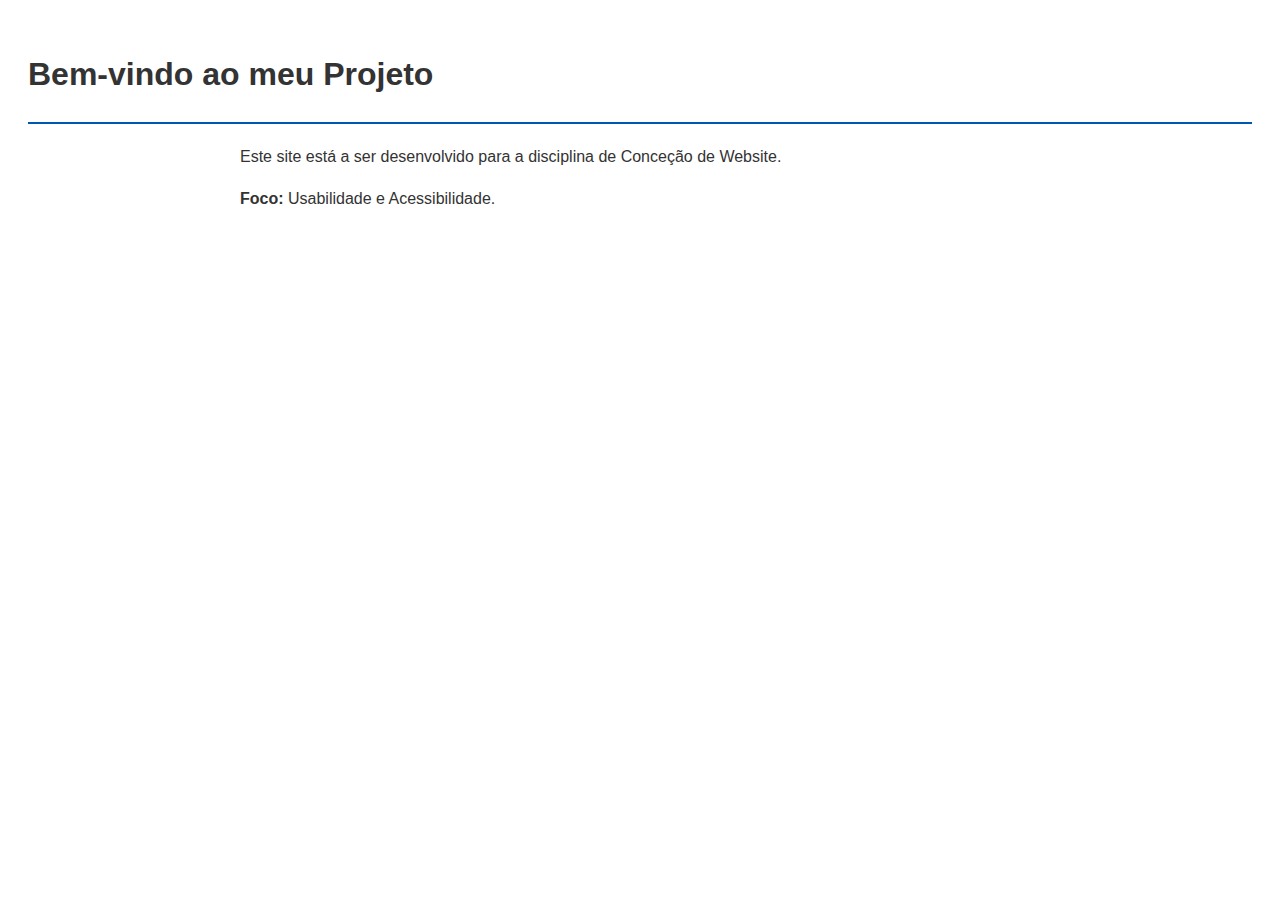
<file: index.html>
<!DOCTYPE html>
<html lang="pt">
<head>
    <meta charset="UTF-8">
    <meta name="viewport" content="width=device-width, initial-scale=1.0">
    <title>Projeto de Conceção Web - Carina Rocha</title>
    <style>
        /* CSS básico para usabilidade: cores legíveis e letra clara */
        body { font-family: sans-serif; line-height: 1.6; padding: 20px; color: #333; }
        header { border-bottom: 2px solid #0056b3; margin-bottom: 20px; }
        main { max-width: 800px; margin: auto; }
    </style>
</head>
<body>
    <header>
        <h1>Bem-vindo ao meu Projeto</h1>
    </header>
    <main>
        <p>Este site está a ser desenvolvido para a disciplina de Conceção de Website.</p>
        <p><strong>Foco:</strong> Usabilidade e Acessibilidade.</p>
    </main>
</body>
</html>
</file>
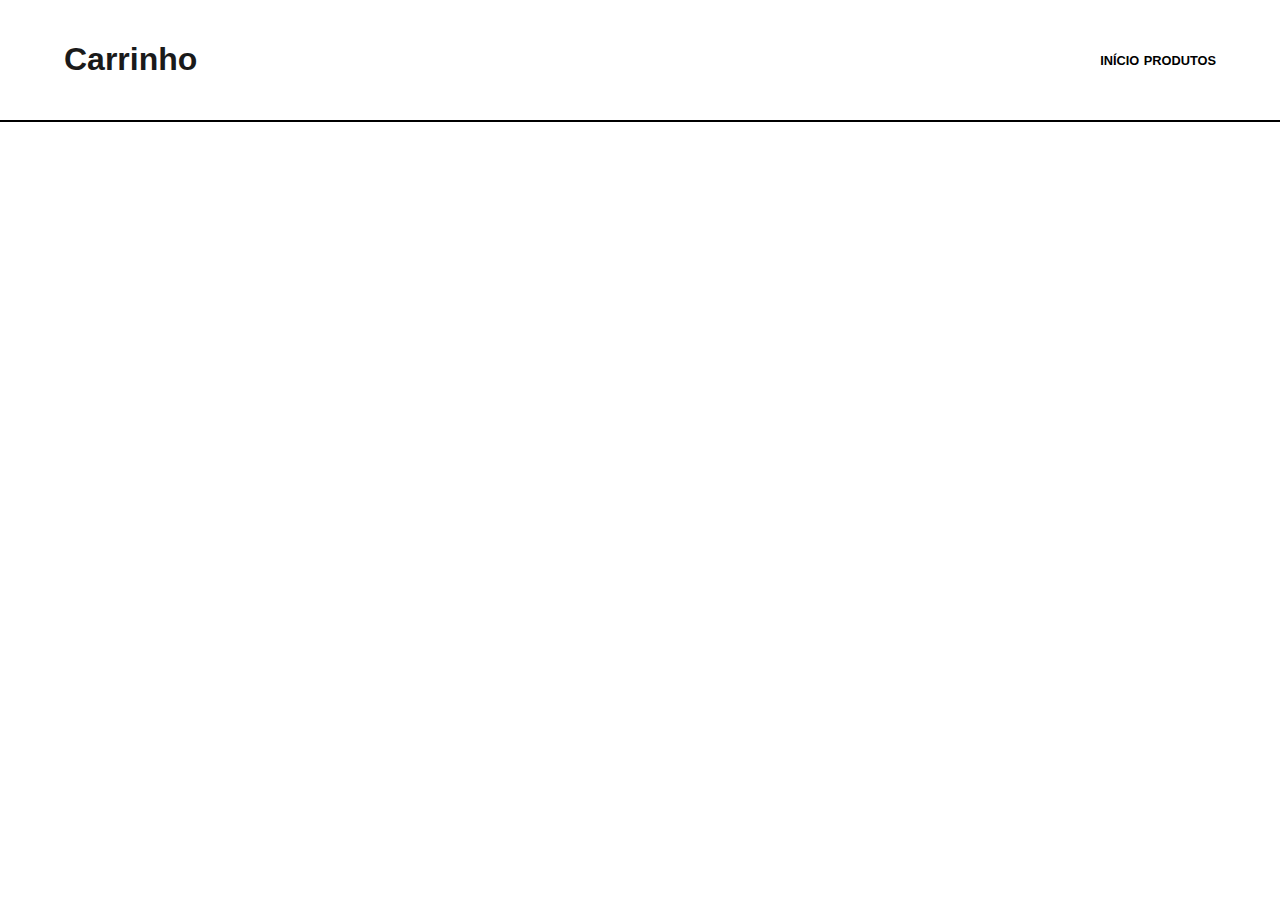
<file: carrinho.html>
<!DOCTYPE html>
<html lang="pt">
<head>
    <meta charset="UTF-8">
    <title>Carrinho</title>
    <link rel="stylesheet" href="style.css">
</head>
<body>

<header>
    <h1>Carrinho</h1>
    <nav>
        <a href="index.html">Início</a>
        <a href="produtos.html">Produtos</a>
    </nav>
</header>

<section id="lista-carrinho"></section>
<h2 id="total"></h2>

<script src="script.js"></script>
</body>
</html>
</file>
<file: style.css>
/* Estilo Sephora - Luxo Minimalista */
:root {
    --preto: #000000;
    --rosa: #e5007e;
    --cinza: #f6f6f6;
    --texto: #1a1a1a;
}

body { font-family: 'Arial', sans-serif; margin: 0; color: var(--texto); scroll-behavior: smooth; }

/* Acessibilidade */
.pular-link { position: absolute; top: -100px; left: 0; background: var(--rosa); color: white; padding: 10px; z-index: 2000; }
.pular-link:focus { top: 0; }

.top-bar { background: var(--preto); color: white; text-align: center; padding: 10px; font-size: 0.75rem; letter-spacing: 2px; }

header {
    background: white;
    padding: 20px 5%;
    display: flex;
    justify-content: space-between;
    align-items: center;
    border-bottom: 2px solid var(--preto);
    position: sticky; top: 0; z-index: 1000;
}

.logo { font-size: 1.6rem; font-weight: 900; letter-spacing: 4px; }

nav ul { display: flex; list-style: none; gap: 20px; }
nav a { text-decoration: none; color: var(--preto); font-weight: bold; text-transform: uppercase; font-size: 0.8rem; }
nav a:hover { color: var(--rosa); }

/* Hero Section */
.hero {
    background: linear-gradient(rgba(0,0,0,0.4), rgba(0,0,0,0.4)), url('https://images.unsplash.com/photo-1612817288484-6f916006741a?auto=format&fit=crop&w=1200&q=80');
    background-size: cover; background-position: center;
    height: 500px; display: flex; align-items: center; justify-content: center; color: white; text-align: center;
}

.hero h1 { font-size: 3.5rem; margin-bottom: 10px; text-shadow: 2px 2px 10px rgba(0,0,0,0.5); }
.btn-hero { background: white; border: none; padding: 15px 40px; font-weight: bold; cursor: pointer; text-transform: uppercase; }
.btn-hero:hover { background: var(--rosa); color: white; }

/* Categorias */
.section-padding { padding: 60px 8%; }
.titulo-central { text-align: center; margin-bottom: 40px; text-transform: uppercase; letter-spacing: 2px; }

.grid-categorias { display: flex; justify-content: space-between; gap: 20px; text-align: center; }
.cat-icon { font-size: 2.5rem; background: var(--cinza); width: 80px; height: 80px; line-height: 80px; border-radius: 50%; margin: 0 auto 10px; transition: 0.3s; }
.cat-item:hover .cat-icon { background: var(--preto); color: white; transform: scale(1.1); }

/* Cards de Produtos */
.container-produtos { display: grid; grid-template-columns: repeat(auto-fit, minmax(280px, 1fr)); gap: 30px; }
.produto-card { background: white; border: 1px solid #eee; position: relative; transition: 0.3s; }
.produto-card img { width: 100%; height: 320px; object-fit: cover; }
.tag { position: absolute; top: 10px; left: 10px; background: var(--preto); color: white; padding: 5px 12px; font-size: 0.7rem; font-weight: bold; }

.info { padding: 20px; text-align: center; }
.preco { display: block; font-size: 1.4rem; font-weight: bold; margin: 15px 0; color: var(--rosa); }

.btn-comprar {
    background: var(--preto); color: white; border: none; width: 100%; padding: 15px; cursor: pointer;
    font-weight: bold; text-transform: uppercase; transition: 0.3s;
}
.btn-comprar:hover { background: var(--rosa); }

/* Rodapé */
footer { background: var(--preto); color: white; padding: 50px 8% 20px; }
.footer-grid { display: flex; justify-content: space-between; border-bottom: 1px solid #333; padding-bottom: 40px; }
.input-group { display: flex; margin-top: 15px; }
.input-group input { padding: 12px; border: none; width: 250px; }
.input-group button { background: var(--rosa); color: white; border: none; padding: 0 20px; cursor: pointer; }
.copyright { text-align: center; margin-top: 20px; font-size: 0.8rem; color: #888; }
</file>
